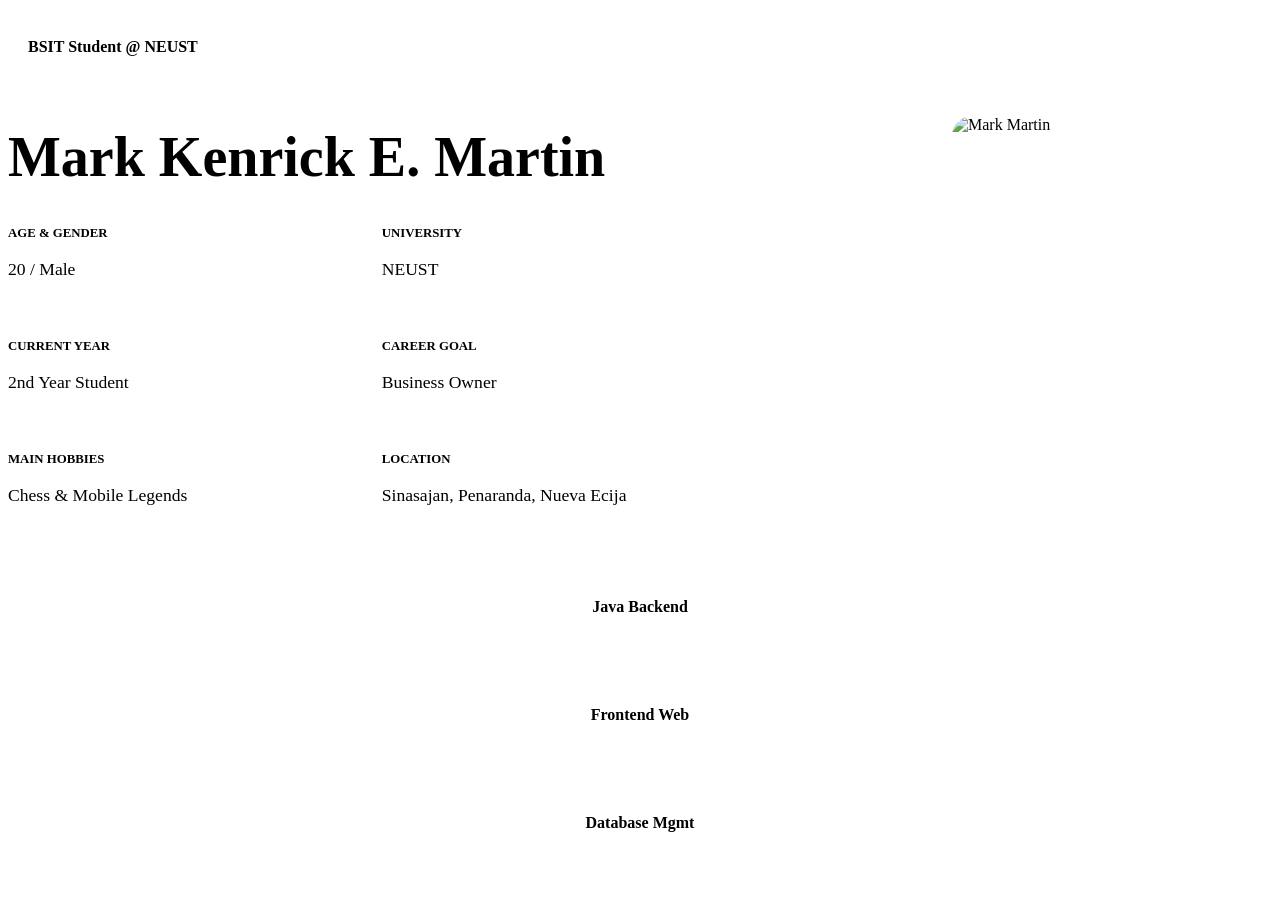
<file: src/main/resources/templates/index.html>
<!DOCTYPE html>
<html xmlns:th="http://www.thymeleaf.org">
<head>
    <title>Mark Martin | BSIT Portfolio</title>
    <div th:replace="~{fragments :: header-css}"></div>
    <style>
        /* This wrapper takes up the exact height of the screen minus the nav */
        .main-wrapper {
            height: calc(100vh - 80px); 
            display: flex;
            flex-direction: column;
            justify-content: space-around; /* Spreads content vertically so it's not congested */
            padding: 20px 0;
        }

        .hero-split {
            display: flex;
            align-items: center;
            justify-content: space-between;
            gap: 60px;
        }

        .hero-text { flex: 1.2; text-align: left; }
        
        .hero-image-container { 
            flex: 0.8; 
            display: flex; 
            justify-content: flex-end; 
        }

        .hero-profile { 
            width: 320px; /* Kept large but safe for most screens */
            height: 320px; 
            border-radius: 20px; 
            object-fit: cover; 
            border: 4px solid var(--primary);
            box-shadow: 20px 20px 0px var(--card-bg);
        }

        .info-pill {
            display: inline-block;
            background: var(--card-bg);
            padding: 10px 20px;
            border-radius: 50px;
            border-left: 4px solid var(--primary);
            margin-bottom: 15px;
            font-weight: 600;
        }

        .bio-grid {
            display: grid;
            grid-template-columns: 1fr 1fr;
            gap: 25px; /* Keeps the airy feel */
            margin-top: 20px;
        }

        .bio-item h4 { color: var(--primary); font-size: 0.8rem; text-transform: uppercase; margin-bottom: 5px; }
        .bio-item p { font-size: 1.1rem; font-weight: 500; }

        /* The bottom grid stays at the bottom of the one-page view */
        .bottom-skills {
            margin-top: 20px;
        }

        @media (max-height: 700px) {
            .hero-profile { width: 250px; height: 250px; }
            .bio-grid { gap: 10px; }
            h1 { font-size: 2.5rem !important; }
        }

        @media (max-width: 900px) {
            .main-wrapper { height: auto; }
            .hero-split { flex-direction: column-reverse; text-align: center; }
            .hero-text, .hero-image-container { text-align: center; justify-content: center; }
            .bio-grid { grid-template-columns: 1fr; }
        }
    </style>
</head>
<body>
    <div th:replace="~{fragments :: nav-menu}"></div>

    <div class="container main-wrapper">
        <!-- TOP SECTION: Hero & Bio -->
        <section class="hero-split">
            <div class="hero-text">
                <span class="info-pill">BSIT Student @ NEUST</span>
                <h1 style="font-size: 3.5rem; line-height: 1.1; margin-bottom: 10px;">
                    Mark Kenrick E. Martin
                </h1>
                
                <div class="bio-grid">
                    <div class="bio-item">
                        <h4>Age & Gender</h4>
                        <p>20 / Male</p>
                    </div>
                    <div class="bio-item">
                        <h4>University</h4>
                        <p>NEUST</p>
                    </div>
                    <div class="bio-item">
                        <h4>Current Year</h4>
                        <p>2nd Year Student</p>
                    </div>
                    <div class="bio-item">
                        <h4>Career Goal</h4>
                        <p>Business Owner</p>
                    </div>
                    <div class="bio-item">
                        <h4>Main Hobbies</h4>
                        <p>Chess & Mobile Legends</p>
                    </div>
                    <div class="bio-item">
                        <h4>Location</h4>
                        <p>Sinasajan, Penaranda, Nueva Ecija</p>
                    </div>
                </div>
            </div>

            <div class="hero-image-container">
                <img th:src="@{/images/profile.jpg}" alt="Mark Martin" class="hero-profile">
            </div>
        </section>
        
        <!-- BOTTOM SECTION: Skill Cards -->
        <div class="grid bottom-skills">
            <div class="card" style="padding: 20px; text-align: center;">
                <img th:src="@{/images/java.png}" style="width: 40px; margin: 0 auto 10px;">
                <p style="font-weight: 600;">Java Backend</p>
            </div>
            <div class="card" style="padding: 20px; text-align: center;">
                <img th:src="@{/images/html-5.png}" style="width: 40px; margin: 0 auto 10px;">
                <p style="font-weight: 600;">Frontend Web</p>
            </div>
            <div class="card" style="padding: 20px; text-align: center;">
                <img th:src="@{/images/mysql.png}" style="width: 45px; margin: 0 auto 10px;">
                <p style="font-weight: 600;">Database Mgmt</p>
            </div>
        </div>
    </div>
</body>
</html>
</file>
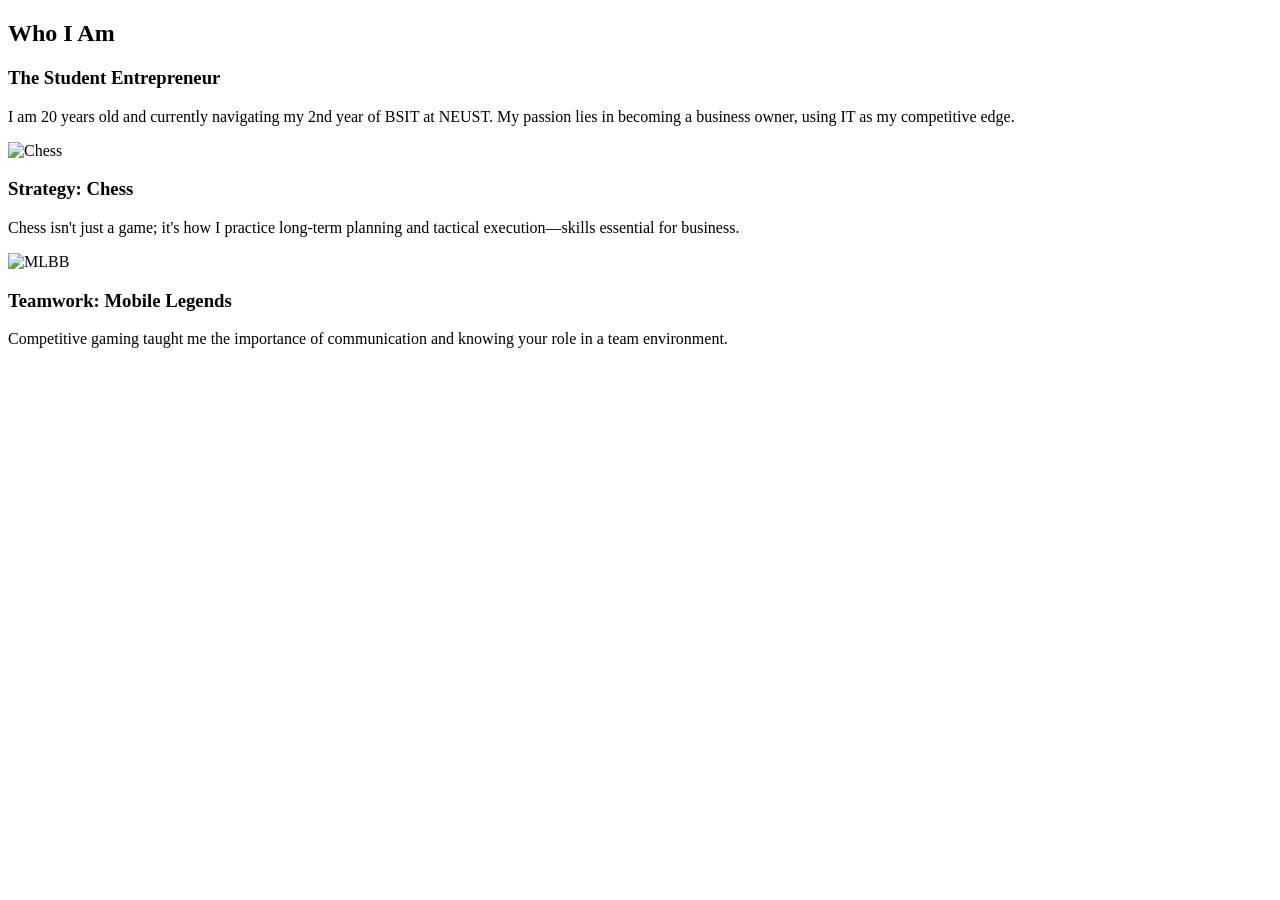
<file: src/main/resources/templates/about.html>
<!DOCTYPE html>
<html xmlns:th="http://www.thymeleaf.org">
<head>
    <title>About Me | Mark Martin</title>
    <div th:replace="~{fragments :: header-css}"></div>
</head>
<body>
    <div th:replace="~{fragments :: nav-menu}"></div>
    <div class="container">
        <h2 class="section-title">Who I Am</h2>
        <div class="grid">
            <div class="card">
                <h3>The Student Entrepreneur</h3>
                <p>I am 20 years old and currently navigating my 2nd year of BSIT at NEUST. My passion lies in becoming a business owner, using IT as my competitive edge.</p>
            </div>
            <div class="card">
                <img th:src="@{/images/chess_image.jpeg}" alt="Chess">
                <h3>Strategy: Chess</h3>
                <p>Chess isn't just a game; it's how I practice long-term planning and tactical execution—skills essential for business.</p>
            </div>
            <div class="card">
                <img th:src="@{/images/mobile_legends_logo.png}" alt="MLBB">
                <h3>Teamwork: Mobile Legends</h3>
                <p>Competitive gaming taught me the importance of communication and knowing your role in a team environment.</p>
            </div>
        </div>
    </div>
</body>
</html>
</file>
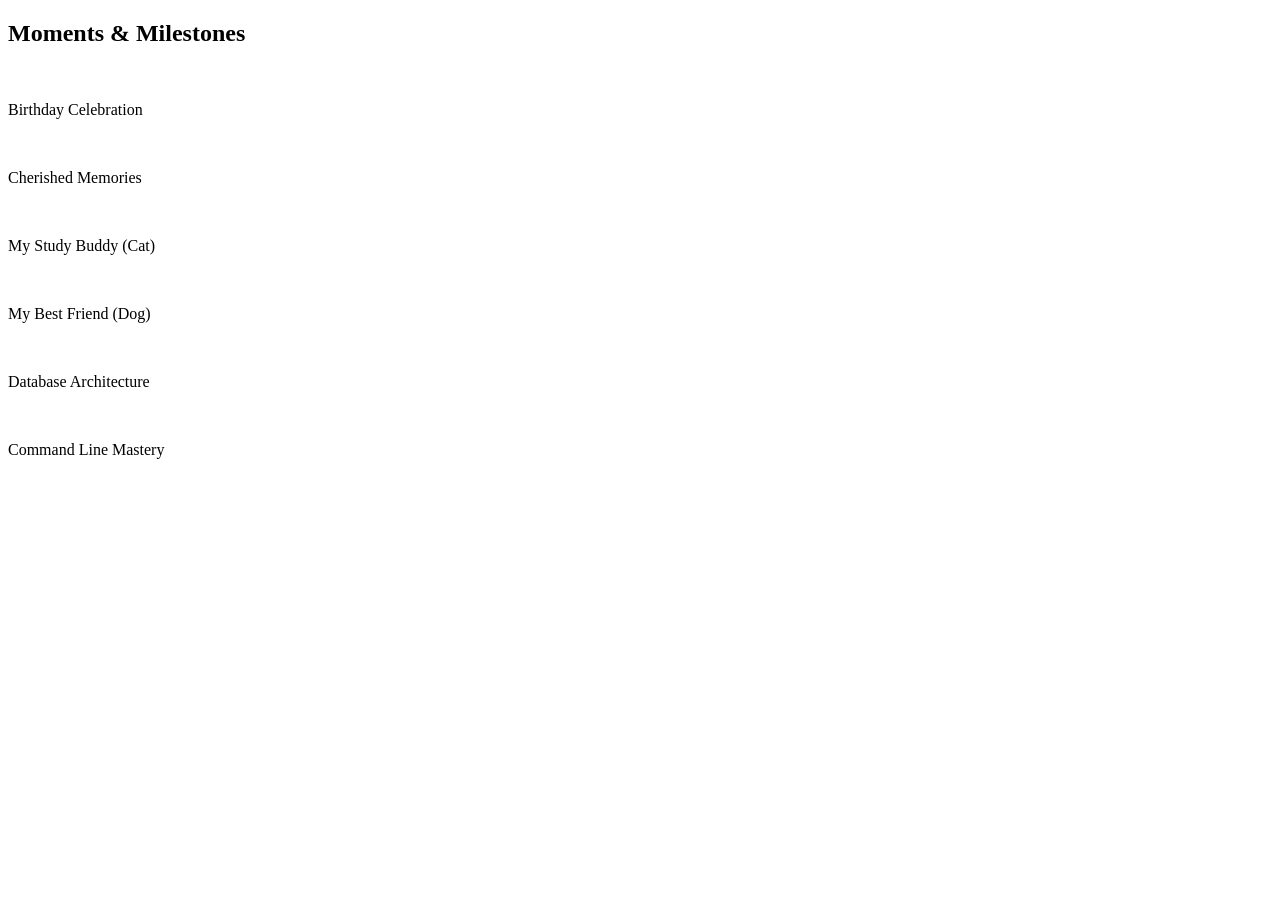
<file: src/main/resources/templates/gallery.html>
<!DOCTYPE html>
<html xmlns:th="http://www.thymeleaf.org">
<head>
    <title>Gallery | Mark Martin</title>
    <div th:replace="~{fragments :: header-css}"></div>
</head>
<body>
    <div th:replace="~{fragments :: nav-menu}"></div>
    <div class="container">
        <h2 class="section-title">Moments & Milestones</h2>
        <div class="grid">
            <div class="card"><img th:src="@{/images/birthday_picture.jpg}"><p>Birthday Celebration</p></div>
            <div class="card"><img th:src="@{/images/girlfriend_flower_and_donut.jpg}"><p>Cherished Memories</p></div>
            <div class="card"><img th:src="@{/images/pet_cat.jpg}"><p>My Study Buddy (Cat)</p></div>
            <div class="card"><img th:src="@{/images/pet_dog.jpg}"><p>My Best Friend (Dog)</p></div>
            <div class="card"><img th:src="@{/images/phpmyadmin_database.jpg}"><p>Database Architecture</p></div>
            <div class="card"><img th:src="@{/images/terminal_image_of_mysql.jpg}"><p>Command Line Mastery</p></div>
        </div>
    </div>
</body>
</html>
</file>
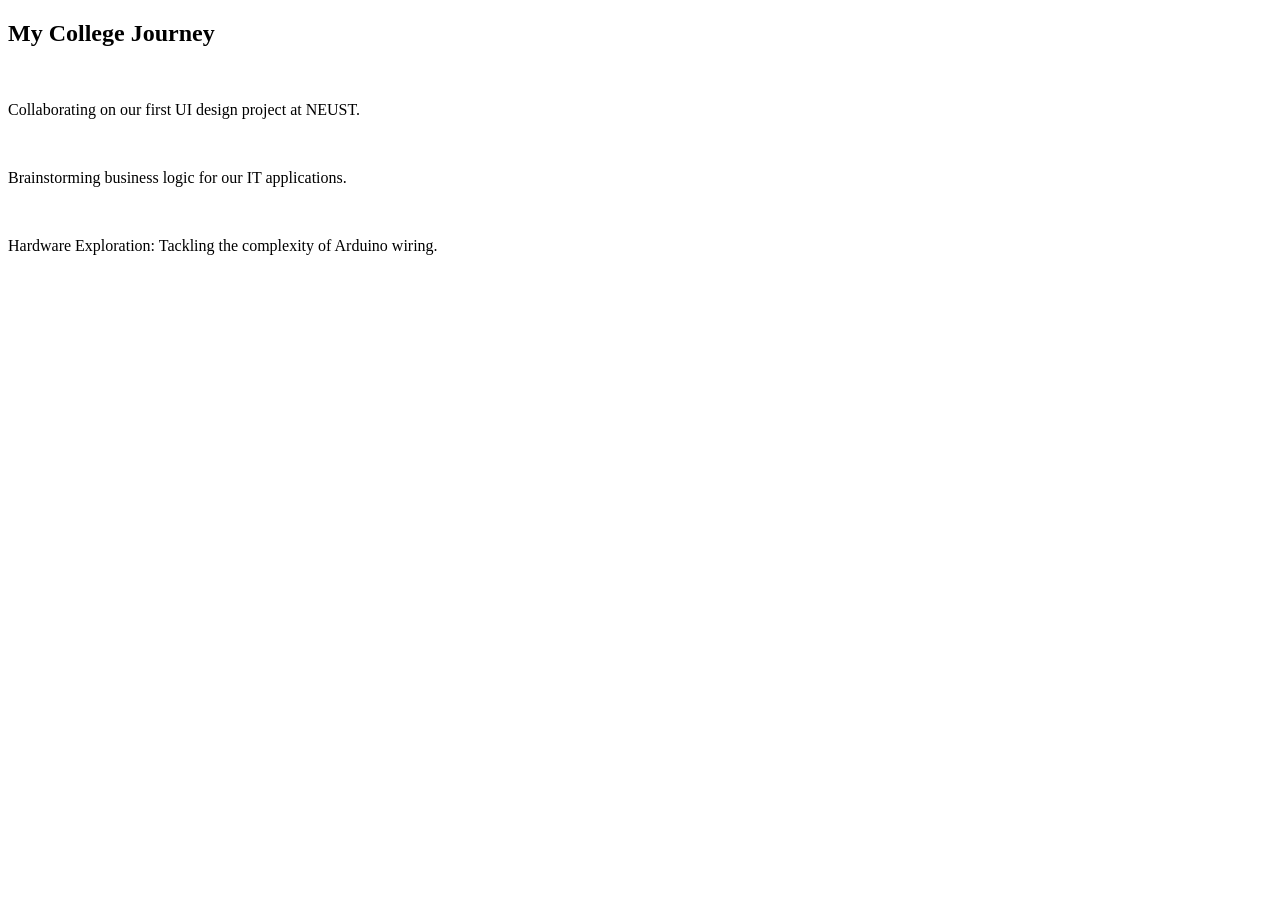
<file: src/main/resources/templates/journey.html>
<!DOCTYPE html>
<html xmlns:th="http://www.thymeleaf.org">
<head>
    <title>Journey | Mark Martin</title>
    <div th:replace="~{fragments :: header-css}"></div>
</head>
<body>
    <div th:replace="~{fragments :: nav-menu}"></div>
    <div class="container">
        <h2 class="section-title">My College Journey</h2>
        <div class="grid">
            <div class="card">
                <img th:src="@{/images/working_with_classmates.jpg}">
                <p>Collaborating on our first UI design project at NEUST.</p>
            </div>
            <div class="card">
                <img th:src="@{/images/working_with_classmates2.jpg}">
                <p>Brainstorming business logic for our IT applications.</p>
            </div>
            <div class="card">
                <img th:src="@{/images/arduino_wiring_diagram_project.jpg}">
                <p>Hardware Exploration: Tackling the complexity of Arduino wiring.</p>
            </div>
        </div>
    </div>
</body>
</html>
</file>
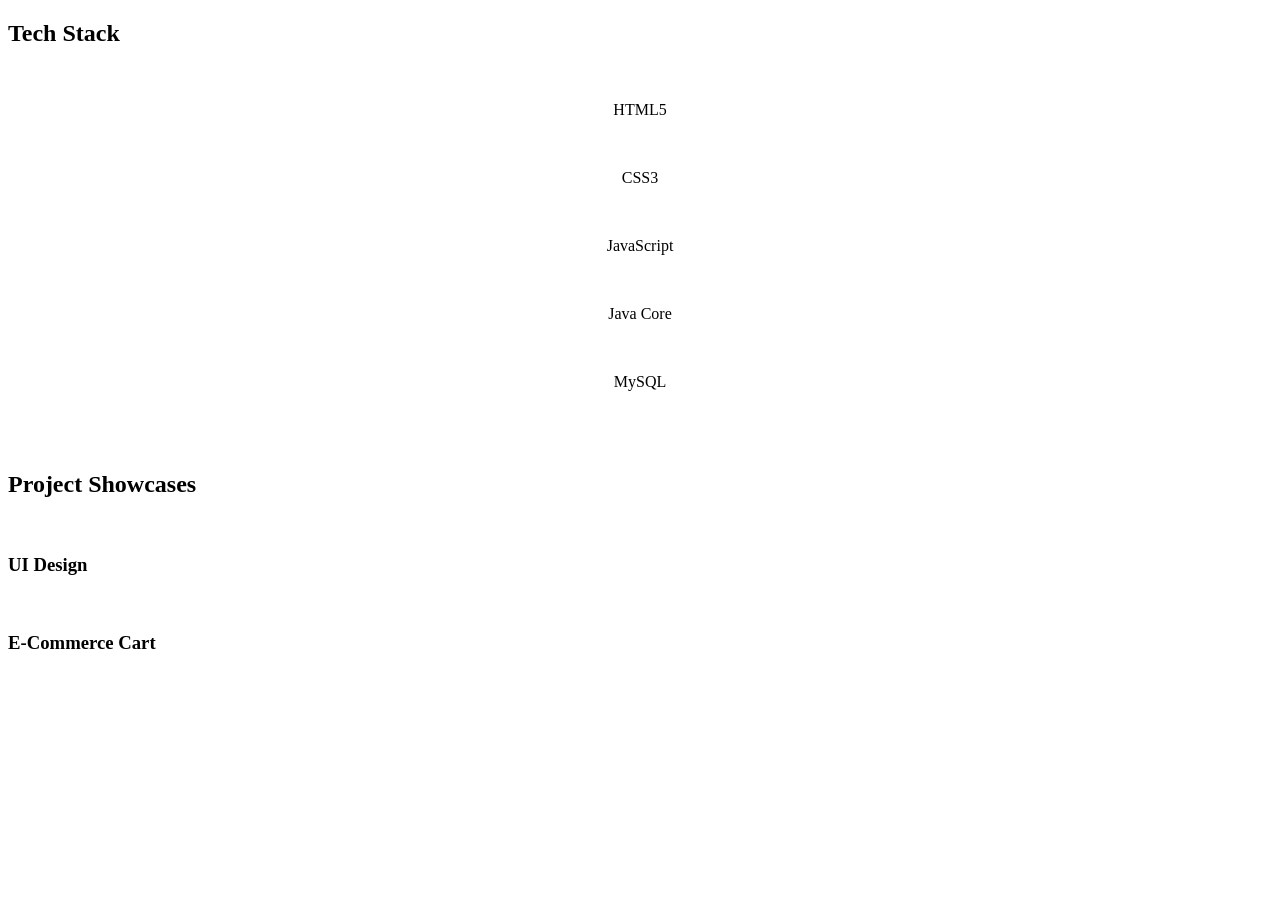
<file: src/main/resources/templates/skills.html>
<!DOCTYPE html>
<html xmlns:th="http://www.thymeleaf.org">
<head>
    <title>Skills | Mark Martin</title>
    <div th:replace="~{fragments :: header-css}"></div>
</head>
<body>
    <div th:replace="~{fragments :: nav-menu}"></div>
    <div class="container">
        <h2 class="section-title">Tech Stack</h2>
        <div class="grid" style="text-align: center;">
            <div class="card"><img th:src="@{/images/html-5.png}" class="icon-img"><p>HTML5</p></div>
            <div class="card"><img th:src="@{/images/css-3.png}" class="icon-img"><p>CSS3</p></div>
            <div class="card"><img th:src="@{/images/js.png}" class="icon-img"><p>JavaScript</p></div>
            <div class="card"><img th:src="@{/images/java.png}" class="icon-img"><p>Java Core</p></div>
            <div class="card"><img th:src="@{/images/mysql.png}" class="icon-img"><p>MySQL</p></div>
        </div>
        <h2 class="section-title" style="margin-top: 80px;">Project Showcases</h2>
        <div class="grid">
            <div class="card"><img th:src="@{/images/home_page_figma.jpg}"><h3>UI Design</h3></div>
            <div class="card"><img th:src="@{/images/cart_page_figma.jpg}"><h3>E-Commerce Cart</h3></div>
        </div>
    </div>
</body>
</html>
</file>
